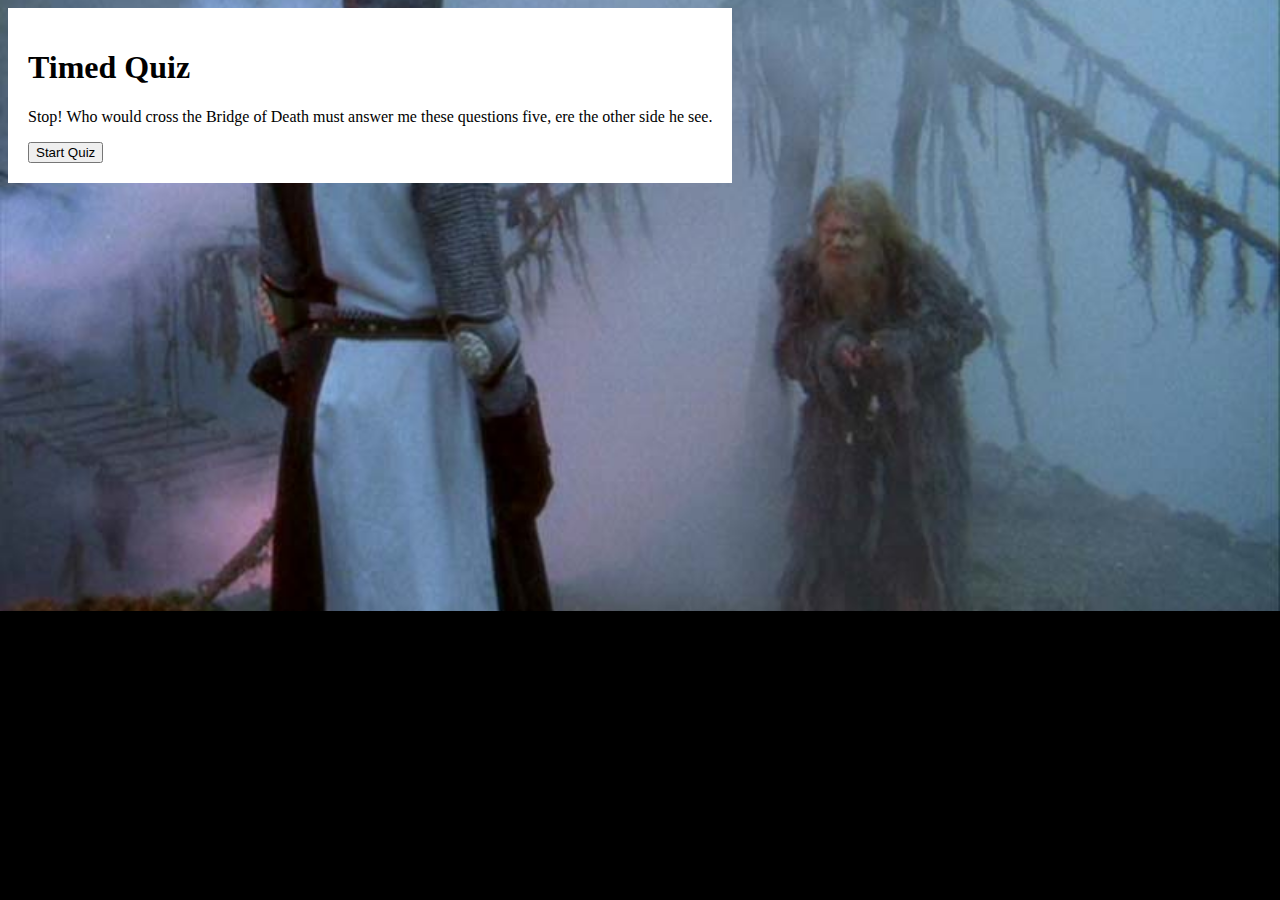
<file: index.html>
<!DOCTYPE html>
<html lang="en">

<head>
    <meta charset="UTF-8" />
    <meta name="viewport" content="width=device-width, initial-scale=1.0" />
    <meta http-equiv="X-UA-Compatible" content="ie=edge" />
    <link rel="stylesheet" href="style.css" />
    <title>Timed Quiz</title>
</head>

<body>
   
    <div class="quizStart">
            <h1>Timed Quiz</h1>
        <p>Stop! Who would cross the Bridge of Death must answer me these questions five, ere the other side he see.</p>
            <button onclick="window.location.href='quiz.html';"id="start">Start Quiz</button>
      </div>
    
    <script src="timer.js"></script>
</body>

</html>
</file>
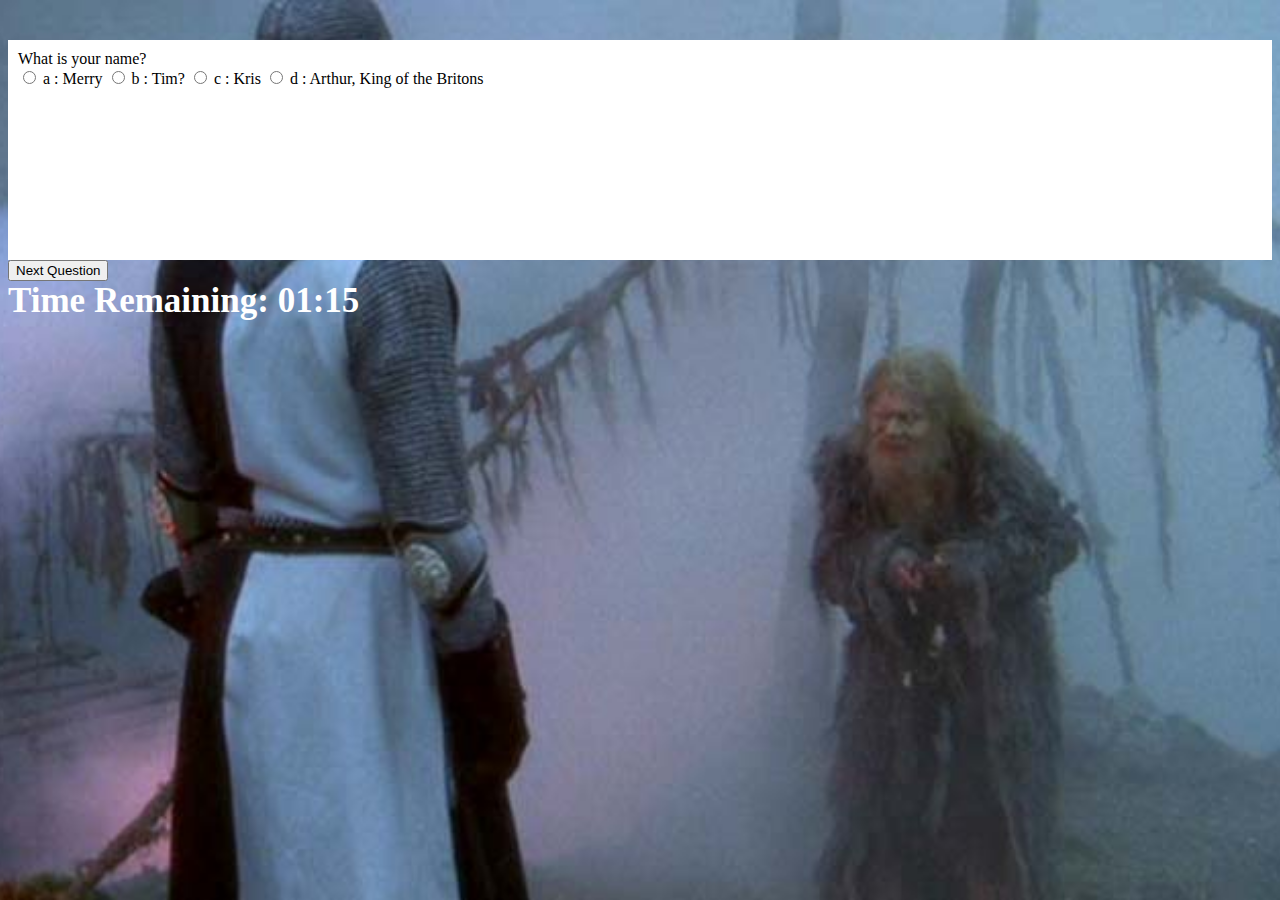
<file: quiz.html>
<html lang="en">

<head>
    <meta charset="UTF-8" />
    <meta name="viewport" content="width=device-width, initial-scale=1.0" />
    <meta http-equiv="X-UA-Compatible" content="ie=edge" />
    <link rel="stylesheet" href="style.css" />
    <title>Timed Quiz</title>
</head>

<body>
    <div class="quiz-container">
        <div id="quiz"></div>
        </div>
        <button id="previous">Previous Question</button>
        <button id="next">Next Question</button>
        <button id="submit">Submit Quiz</button>
        <div id="results"></div>
    <!-------------------- TIMER CODE------------------------- -->
    <div id="initials"></div>
        <div id="countdown">Time Remaining: <span id="time"></span></div>
        <script src="timer.js"></script>
    <!-- <script src="questions.js"></script> -->
</body>

</html>
</file>
<file: style.css>
.slide{
    
    left: 0px;
    top: 50px;
    width: 100%;
    z-index: 1;
    opacity: 0;
    transition: opacity 0.5s;
  }
  .active-slide{
    opacity: 1;
    z-index: 2;
  }
  .quiz-container{
    position: relative;
    height: 200px;
    margin-top: 40px;
    background-color: white;
    padding: 10px;
  }
.quizStart{
    position: absolute;
    background-color: white;
    padding: 20px;
}
h1{
    background-color: white;
    vertical-align: top;
}
#countdown {
  color: white;
  font-weight: bold;
  font-size: 35px;
}
#results {
  color: white;
}

#initials {
  color: white;
}
body {
    background-image: url("bridgeofdeath.jpeg"); 
    background-color: black; 
    height: 500px; 
    background-position: center;
    background-repeat: no-repeat; 
    background-size: cover;
}
</file>
